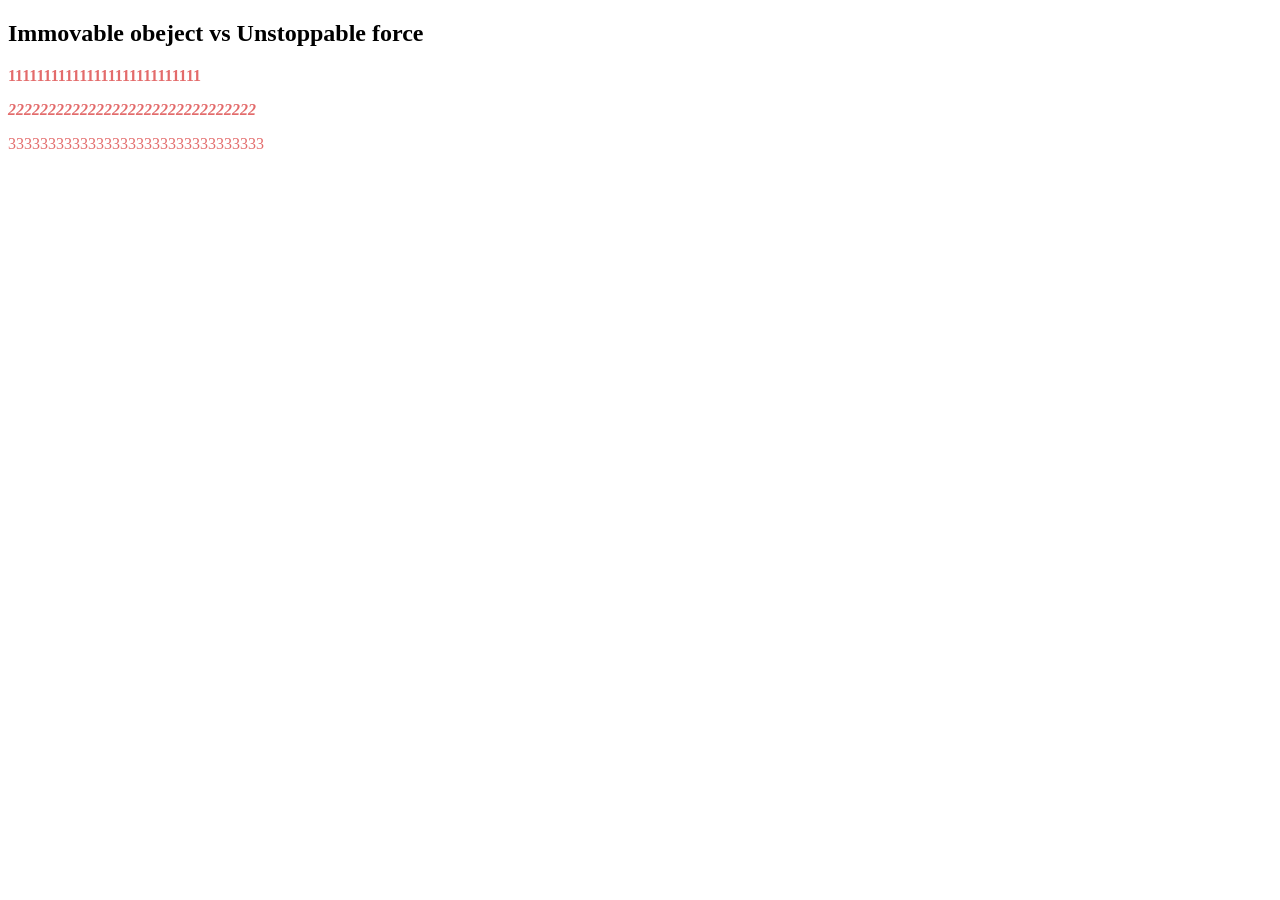
<file: Lessons/css/Selectors/family-selectors.html>
<!doctype html>
<html lang="en">
    <head>
        <meta charset="UTF-8" />
        <meta name="viewport" content="width=device-width, initial-scale=1.0" />
        <title>Document</title>
        <style>
            .container p {
                color: rgba(206, 0, 0, 0.582);
            }
            .container > p {
                font-weight: bold;
            }
            p + p{
                font-style: italic;
            }
        </style>
    </head>
    <body>
        <div class="container">
            <h2>Immovable obeject vs Unstoppable force</h2>
            <p>111111111111111111111111111</p>
            <p>2222222222222222222222222222222</p>
            <div>
                <p>33333333333333333333333333333333</p>
            </div>
        </div>
    </body>
</html>
</file>
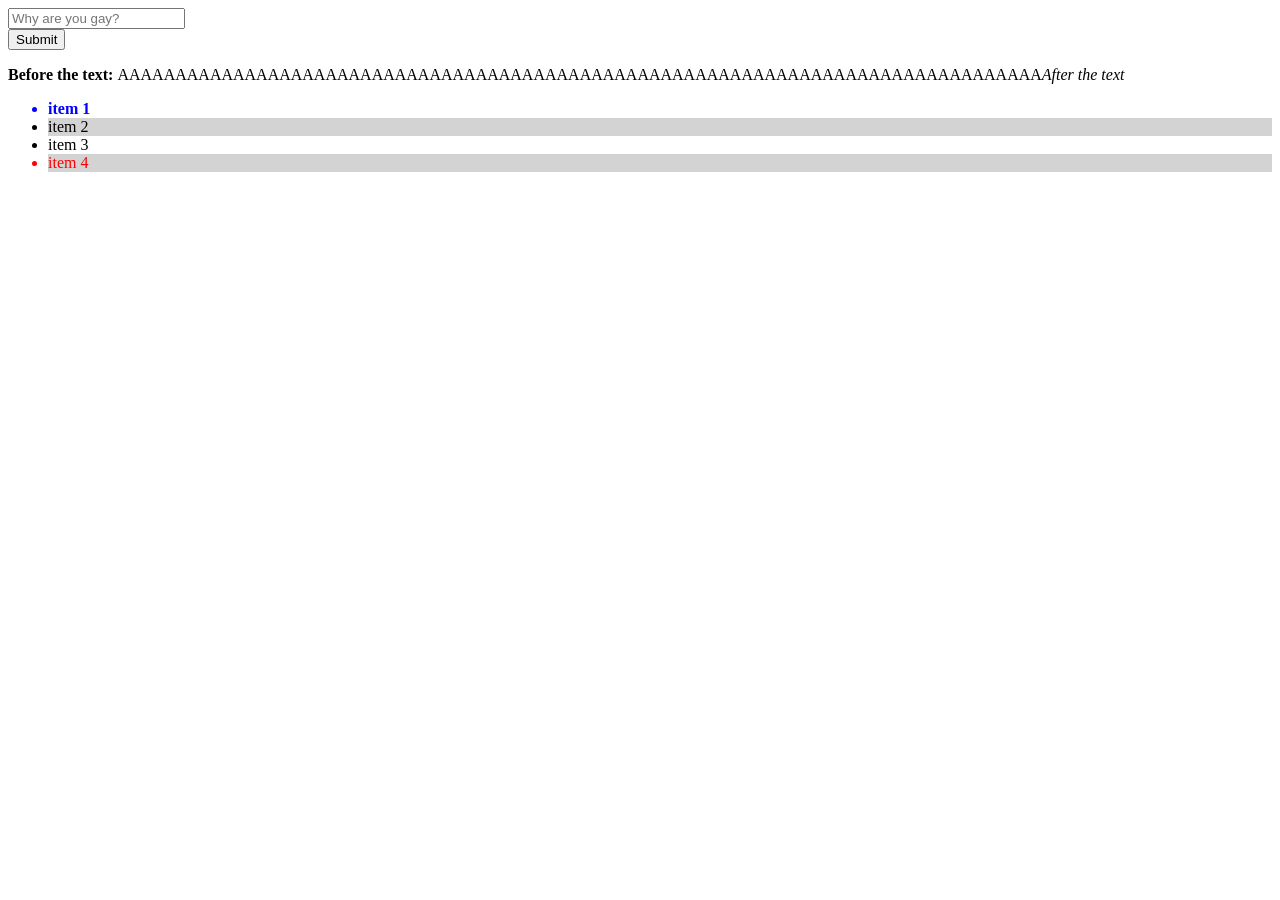
<file: Lessons/css/Selectors/pseudo-selectors,=.html>
<!doctype html>
<html lang="en">
    <head>
        <meta charset="UTF-8" />
        <meta name="viewport" content="width=device-width, initial-scale=1.0" />
        <title>Document</title>
        <style>
            button:hover{
                background-color: aqua; color: white;
            }
            button:active{
                background-color: red; color: white;
            }
            input:focus{border:2px solid rgb(218, 255, 82);}
            p::before{content:"Before the text: ";
             font-weight:bold;
            }
            p::after{content: "After the text" ;
            font-style: italic;}
            ul li:first-child{font-weight: bold;}
            ul li:last-child{color: red;}
            ul li:first-of-type{ color: blue;}
            ul li:nth-child(2n){
                background-color: lightgray;
            }
        </style>
    </head>
    <body>
        <input type="text" placeholder="Why are you gay?" />
        <br />
        <button>Submit</button>
        <br />
        <p>AAAAAAAAAAAAAAAAAAAAAAAAAAAAAAAAAAAAAAAAAAAAAAAAAAAAAAAAAAAAAAAAAAAAAAAAAAAAAAAA</p>
        <ul>
            <li>item 1</li>
            <li>item 2</li>
            <li>item 3</li>
            <li>item 4</li>
        </ul>
    </body>
</html>
</file>
